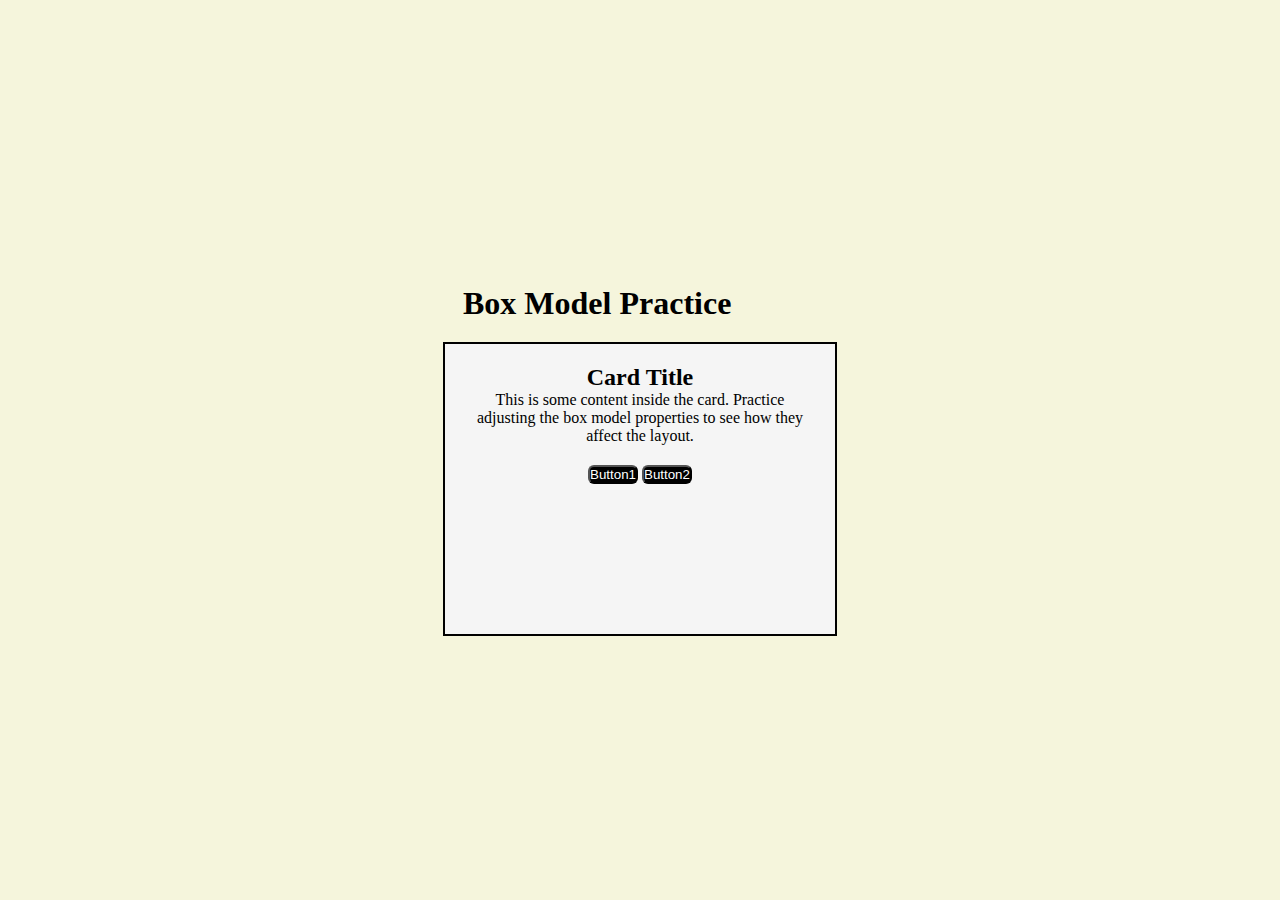
<file: Box model/index.html>
<!DOCTYPE html>
<html lang="en">
    <head>
        <meta charset="UTF-8>"
        <meta name="viewport"
        content="width+device-width,intial-scale=1.0">
        <title>Box Model Partice</title>
    <link rel="stylesheet" href="style.css">
</head>
<body>
    <div class="containetr">
        <h1 class="title">Box Model Practice</h1>
        <div class="card">
            <h2 class="card-title">Card Title</h2>
         <p class="card-container">This is some content inside the card. Practice adjusting the box model properties to see how they affect the layout.</p>
         <div class="card-folder">
            <button class="btn">Button1</button>
        <button class="btn">Button2</button> 
        </div>
         <div>
        </div>
    </body>
    </html>
</file>
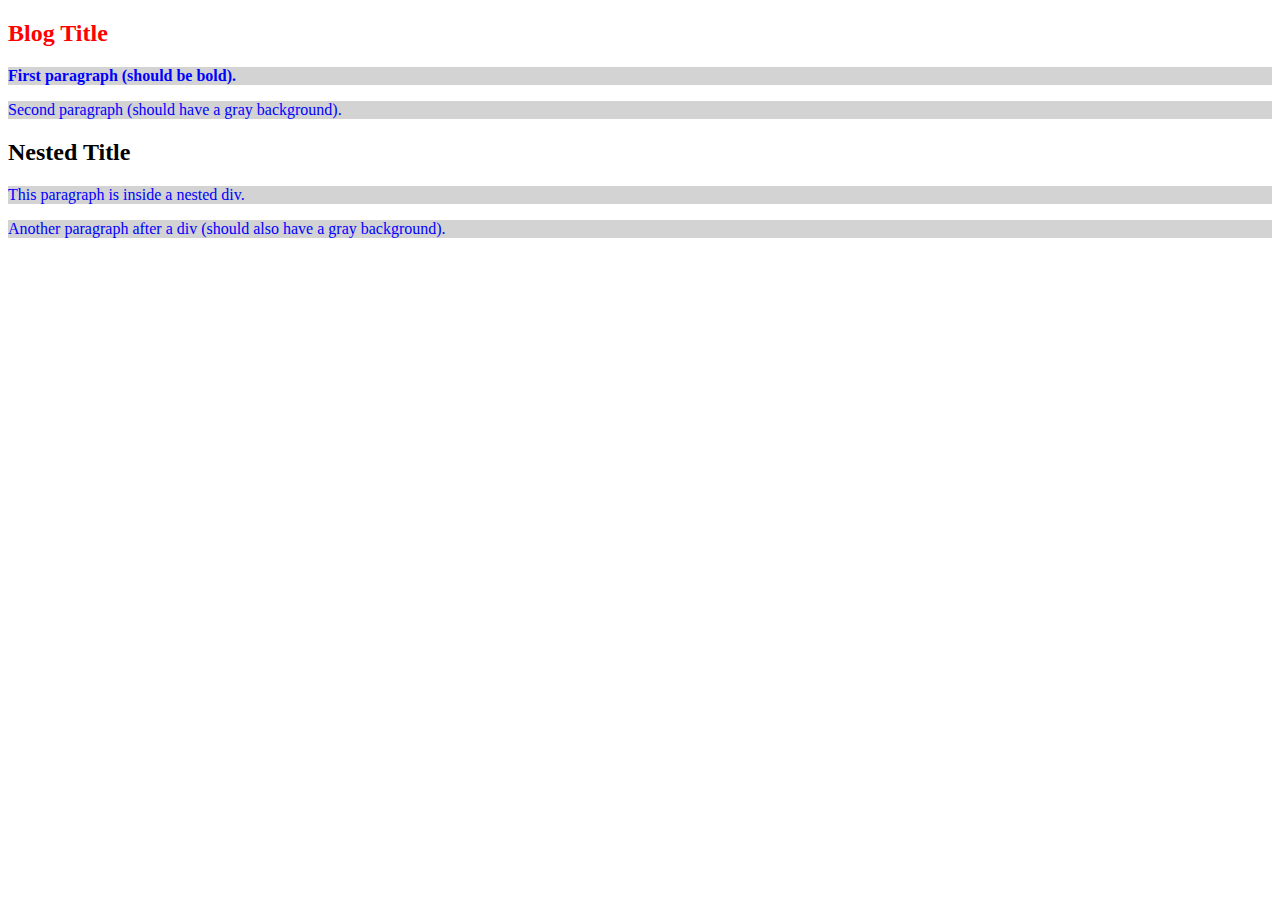
<file: combinators/index.html>
<!DOCTYPE html>
<html lang="en">
<head>
    <meta charset="UTF-8">
    <meta name="viewport" content="width=device-width, initial-scale=1.0">
    <title>Document</title>
    <link rel="stylesheet" href="style.css">
</head>
<body>
    <div class="blog">
        <h2>Blog Title</h2>
        <p>First paragraph (should be bold).</p>
        <p>Second paragraph (should have a gray background).</p>

        <div>
            <h2>Nested Title</h2>
            <p>This paragraph is inside a nested div.</p>
        </div>

        <p>Another paragraph after a div (should also have a gray background).</p>
    </div>
</body>
</html>
</file>
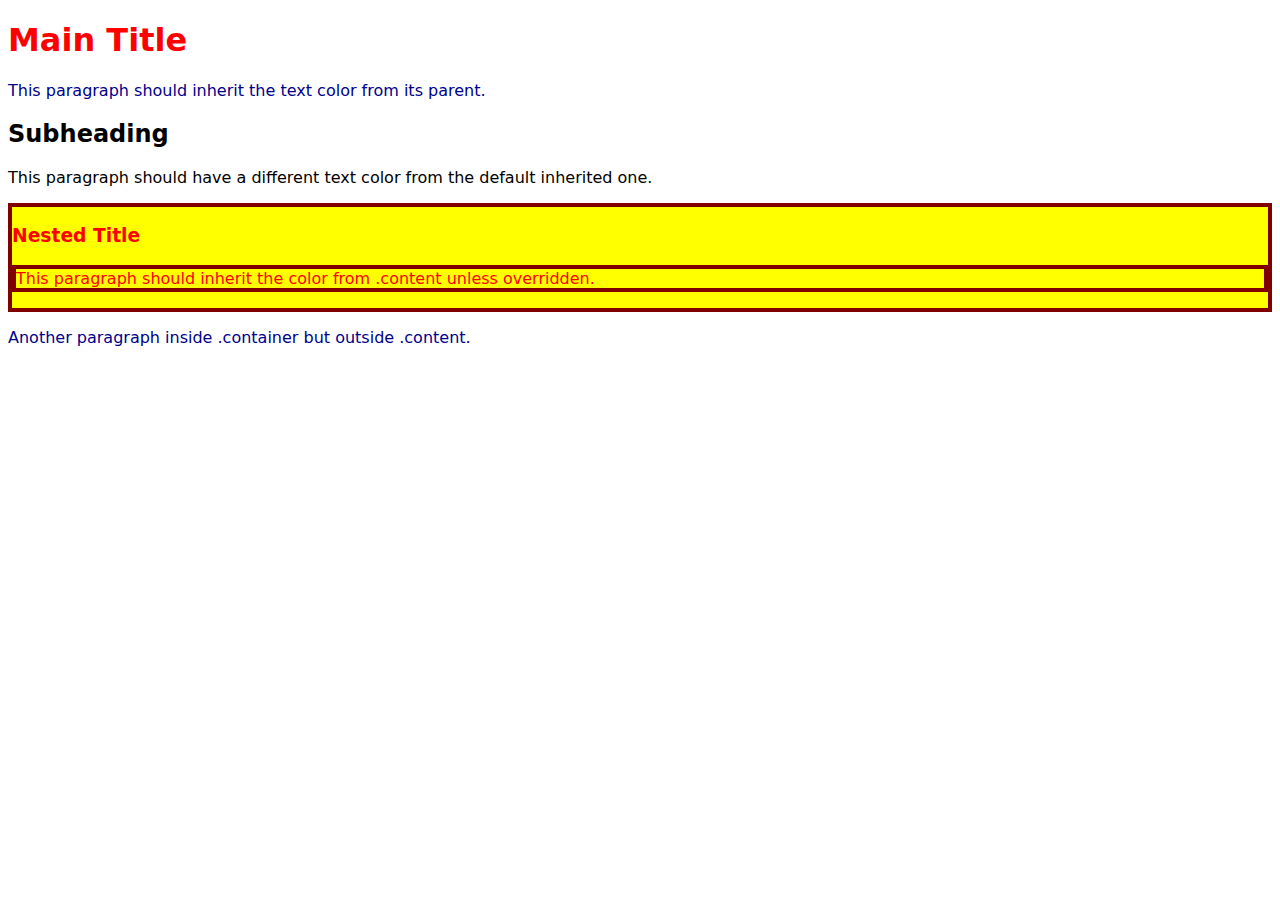
<file: inheritance/index.html>
<!DOCTYPE html>
<html lang="en">
<head>
    <meta charset="UTF-8">
    <meta name="viewport" content="width=device-width, initial-scale=1.0">
    <title>Inheritance</title>
    <link rel="stylesheet" href="style.css">
</head>
<body>
    <div class="container">
        <h1>Main Title</h1>
        <p>This paragraph should inherit the text color from its parent.</p>
        
        <div class="content">
            <h2>Subheading</h2>
            <p>This paragraph should have a different text color from the default inherited one.</p>
            
            <div class="nested">
                <h3>Nested Title</h3>
                <p>This paragraph should inherit the color from .content unless overridden.</p>
            </div>
        </div>

        <p>Another paragraph inside .container but outside .content.</p>
    </div>
</body>
</html>
</file>
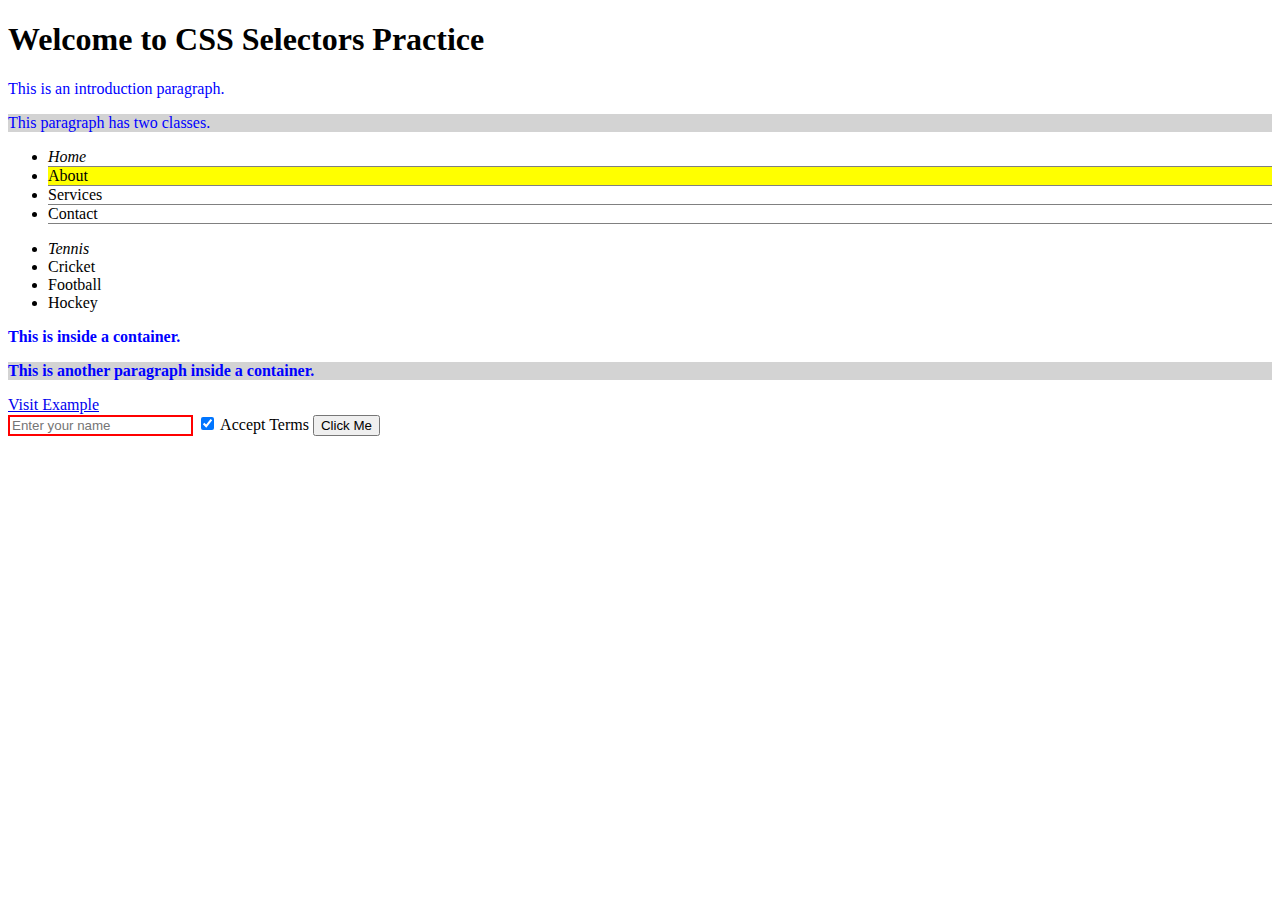
<file: selectors/index.html>
<!DOCTYPE html>
<html lang="en">
<head>
    <meta charset="UTF-8">
    <meta name="viewport" content="width=device-width, initial-scale=1.0">
    <title>Document</title>
    <link rel="stylesheet" href="style.css">
</head>
<body>
    <h1>Welcome to CSS Selectors Practice</h1>
<div>
    <p class="intro">This is an introduction paragraph.</p>
    <p class="intro special">This paragraph has two classes.</p>
</div>
    <ul id="menu">
        <li>Home</li>
        <li class="active">About</li>
        <li>Services</li>
        <li>Contact</li>
    </ul>

    <ul id="sports">
        <li>Tennis</li>
        <li class="passive">Cricket</li>
        <li>Football</li>
        <li>Hockey</li>
    </ul>
    <div class="container">
        <p>This is inside a container.</p>
        <p>This is another paragraph inside a container.</p>
        <a href="https://example.com" target="_blank">Visit Example</a>
    </div>

    <input type="text" placeholder="Enter your name">
    <input type="checkbox" checked> Accept Terms

    <button>Click Me</button>
</body>
</html>
</file>
<file: Box model/style.css>
*{
    margin: 0;
    padding: 0;
}
body{
    display: flex;
    align-items: center;
    justify-content: center;
    top: 300;
    height: 100vh;
    left: 500px;
    background-color: beige;
}
.title{
    padding: 20px;
}
.card-title{
    color: black;
}
.card-content{
    padding: 20px;
    font-family: sans-serief;
    font-size: 20px;
    color: black;
}
.card{
    width: 350px;
    height: 250px;
    border:2px solid black;
    background-color: whitesmoke;
    padding: 20px;
    text-align: center;
}
.card-folder{
    padding: 20px;
}
.btn{
    background-color: black;
    color: white;
    border-radius: 6px;
}
</file>
<file: combinators/style.css>
.blog p{
    color: blue;
}
.blog >h2{
    color: red;
}
.blog >h2+p{
     font-weight: bold ;
}
.blog h2~p{
    background-color: lightgray;
}
</file>
<file: inheritance/style.css>
*{
    font-family: system-ui, -apple-system, BlinkMacSystemFont, 'Segoe UI', Roboto, Oxygen, Ubuntu, Cantarell, 'Open Sans', 'Helvetica Neue', sans-serif;
}
.container{
    color: darkblue;
}
.content{
    color: initial;
}
h1{
    color: red;
}
.nested{ 
    background-color: yellow;
    border:4px solid maroon;
    color: red;
}
.nested p{
    border: inherit;
}
</file>
<file: selectors/style.css>
p{
 color:blue;
}
.container p{
    font-weight: bold;
}
ul .active {
    background-color: yellow;
}
#menu li{
    border-bottom: 1px solid grey;
}
a:hover{
    color: black;
}
ul :first-child {
    font-style: italic;
}
input{
    type:text;
    border: 2px solid red;
}
p:nth-child(even){
    background-color: lightgrey;
}
button::before{
content: ""
}
button::after{
    content: ""
}
</file>
